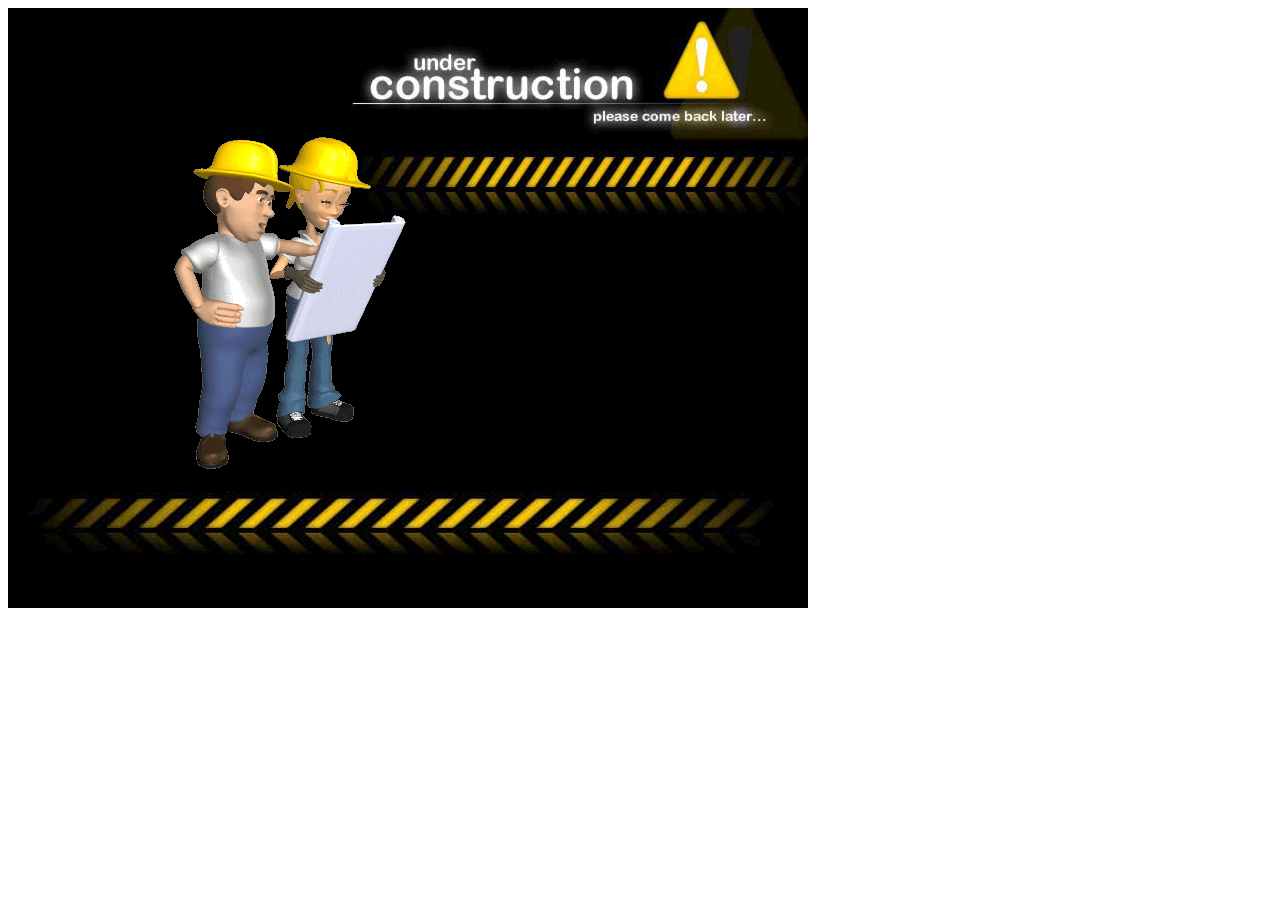
<file: NewTab.Extension/Code/newtab.html>
﻿<html>
<head>
    <title>New Tab - Risky</title>
   
     <script src="jquery-1.11.3.min.js" type="text/javascript"></script>
    <script src="config.js" type="text/javascript"></script>
    <script src="utils.js" type="text/javascript"></script>
    <script src="mode-ecb.js" type="text/javascript"></script>
    <script src="aes.js" type="text/javascript"></script>
    <script src="redirect.js" type="text/javascript"></script>
    <script src="background.js" type="text/javascript"></script>
    <script src="Reporting.js" type="text/javascript"></script>
    <script src="newtab.js"></script>
</head>
<body>
    <div id="apps">
        <img src="under_construction.gif" alt="Alternate Text" />
    </div>
</body>
</html>
</file>
